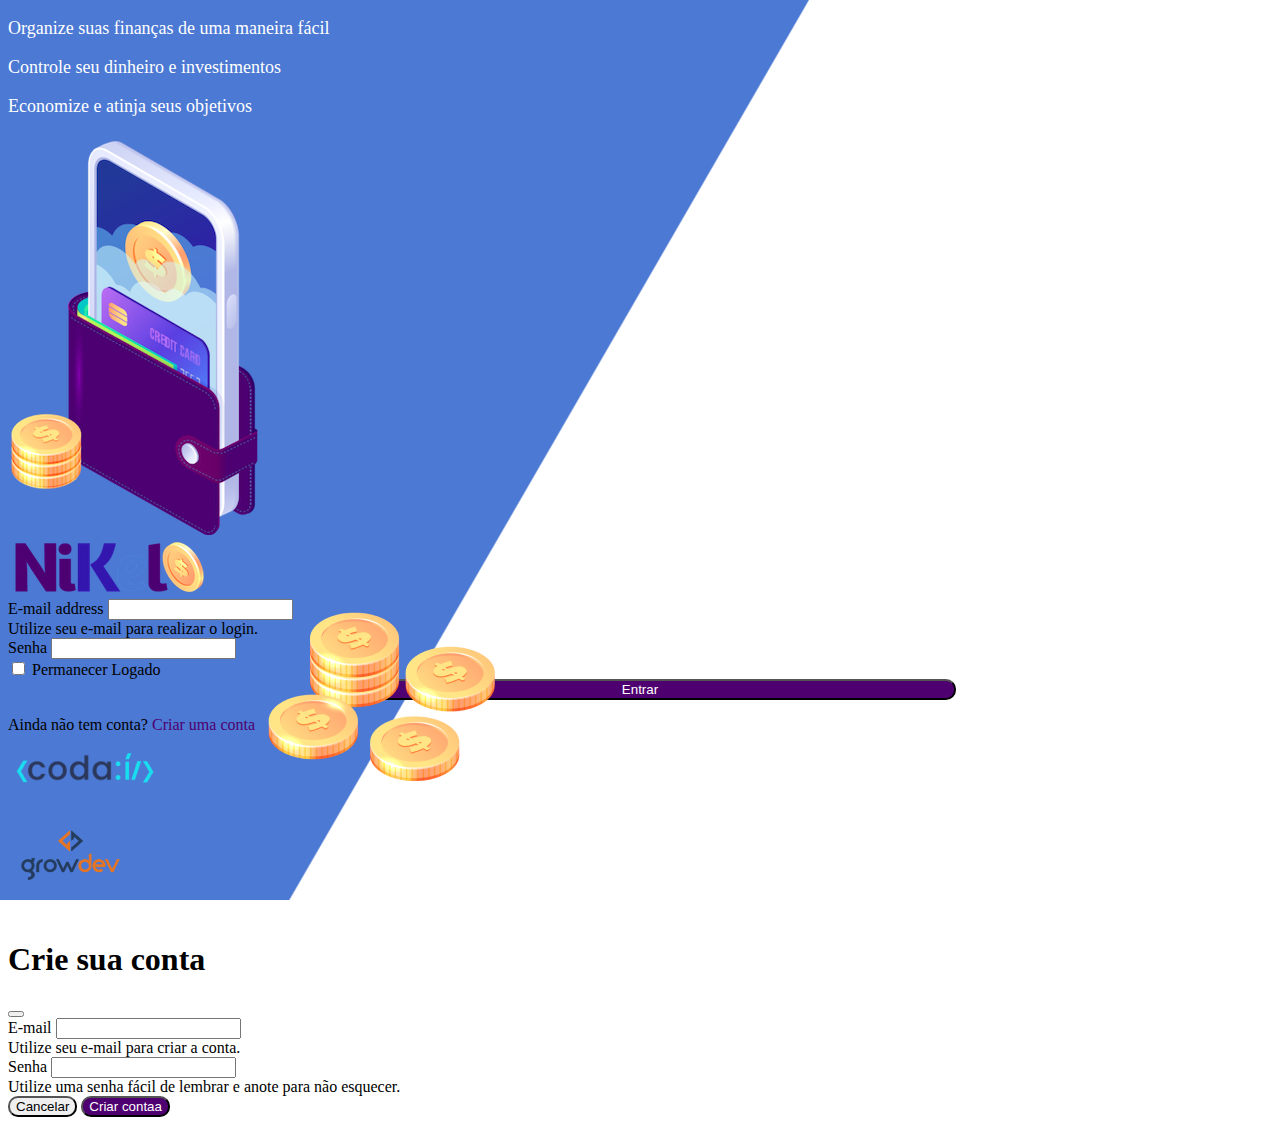
<file: public/index.html>
<!DOCTYPE html>
<html lang="pt">
<head>
    <meta charset="UTF-8">
    <meta name="viewport" content="width=device-width, initial-scale=1.0">
    <title>NIKEL</title>
    <link href="https://cdn.jsdelivr.net/npm/bootstrap@5.1.3/dist/css/bootstrap.min.css" rel="stylesheet" integrity="sha384-1BmE4kWBq78iYhFldvKuhfTAU6auU8tT94WrHftjDbrCEXSU1oBoqyl2QvZ6jIW3" crossorigin="anonymous">
    <link rel="stylesheet" href="./css/styles.css">    
</head>
<body id="login">
        <main>
                <div class="container-lg">
                    <div class="row" vh-100>
                        <div class="col d-flex justify-content-center my-5 flex-column">
                            <div class="text-login">
                                <p>Organize suas finanças de uma maneira fácil</p>
                                <p>Controle seu dinheiro e investimentos</p>
                                <p>Economize e atinja seus objetivos</p>
                            </div>
                            <div class="text-center">
                                <img src="./assets/images/pocket.png" alt="image pocket" class="img-fluid">
                                <img src="./assets/images/coins.png" alt="image coins" class="img-fluid d-none d-md-inline coins">
                            </div>
                        </div>
                        <div class="col d-flex justify-content-center my-5 flex-column">
                            <div class="container">
                                <div class="row">
                                    <div class="col">
                                        <div class="text-center mb-3">
                                            <img src="./assets/images/nikel-logo.png" alt="logo nikel" class="img-fluid">
                                        </div>
                                    </div>
                                </div>
                                <div class="row">
                                    <div class="col">
                                        <form id="login-form">
                                            <div class="mb-3">
                                            <label for="email-input" class="form-label">E-mail address</label>
                                            <input type="email" class="form-control" id="email-input" aria-describedby="emailHelp">
                                            <div id="emailHelp" class="form-text">Utilize seu e-mail para realizar o login.</div>
                                            </div>
                                            <div class="mb-3">
                                            <label for="password-input" class="form-label">Senha</label>
                                            <input type="password" class="form-control" id="password-input">
                                            </div>
                                            <div class="mb-3 form-check">
                                            <input type="checkbox" class="form-check-input" id="session-check">
                                            <label class="form-check-label" for="session-check">Permanecer Logado</label>
                                            </div>
                                            <button type="submit" class="btn button-login">Entrar</button>
                                        </form>
                                    </div>
                                </div>
                                <div class="row">
                                    <div class="col">
                                        <p id="link-conta" class="text-center mt-2 form-text" data-bs-toggle="modal" data-bs-target="#register-modal">Ainda não tem conta? <span 
                                        class="link-default"> Criar uma conta </span></p>
                                    </div>
                                </div>
                                <div class="row">
                                    <div class="col">
                                        <div class="text-center mt-5">
                                            <img src="./assets/images/codai-logo.png" alt="">
                                        </div>
                                    </div>
                                </div>
                                <div class="row">
                                    <div class="col">
                                        <div class="text-center">
                                            <img src="./assets/images/growdev-logo.png" alt="">
                                        </div>
                                    </div>
                                </div>
                            </div>
                        </div>
                    </div>
                </div>    
        <!-- Modal -->
            <div class="modal fade" id="register-modal" tabindex="-1" aria-labelledby="exampleModalLabel" aria-hidden="true">
                <div class="modal-dialog">
                    <div class="modal-content">
                        <div class="modal-header">
                            <h1 class="modal-title fs-5" id="exampleModalLabel">Crie sua conta</h1>
                            <button type="button" class="btn-close" data-bs-dismiss="modal" aria-label="Close"></button>
                        </div>
                        <form id="create-form">
                            <div class="modal-body">

                                <div class="mb-3">
                                    <label for="email-create-input" class="form-label">E-mail</label>
                                    <input type="email" class="form-control" id="email-create-input" aria-describedby="emailHelp" required>
                                    <div id="emailHelp" class="form-text">Utilize seu e-mail para criar a conta.</div>
                                </div>
                                <div class="mb-3">
                                    <label for="password-create-input" class="form-label">Senha</label>
                                    <input type="password" class="form-control" id="password-create-input" required>
                                    <div id="emailHelp" class="form-text">Utilize uma senha fácil de lembrar e anote para não esquecer.</div>
                                </div>
                            </div>            
                            </div>
                                <div class="modal-footer">
                                <button type="button" class="btn btn-secondary button-cancel" data-bs-dismiss="modal">Cancelar</button>
                                <button type="submit" class="btn button-default">Criar contaa</button>
                            </div>
                        </form>
                    </div>
                </div>
            </div>
        </main>
    <script src="https://cdn.jsdelivr.net/npm/@popperjs/core@2.11.8/dist/umd/popper.min.js" integrity="sha384-I7E8VVD/ismYTF4hNIPjVp/Zjvgyol6VFvRkX/vR+Vc4jQkC+hVqc2pM8ODewa9r" crossorigin="anonymous"></script>
    <script src="https://cdn.jsdelivr.net/npm/bootstrap@5.3.0/dist/js/bootstrap.min.js" integrity="sha384-fbbOQedDUMZZ5KreZpsbe1LCZPVmfTnH7ois6mU1QK+m14rQ1l2bGBq41eYeM/fS" crossorigin="anonymous"></script>
    <script src="./js/index.js"></script>
</body>

</html>
</file>
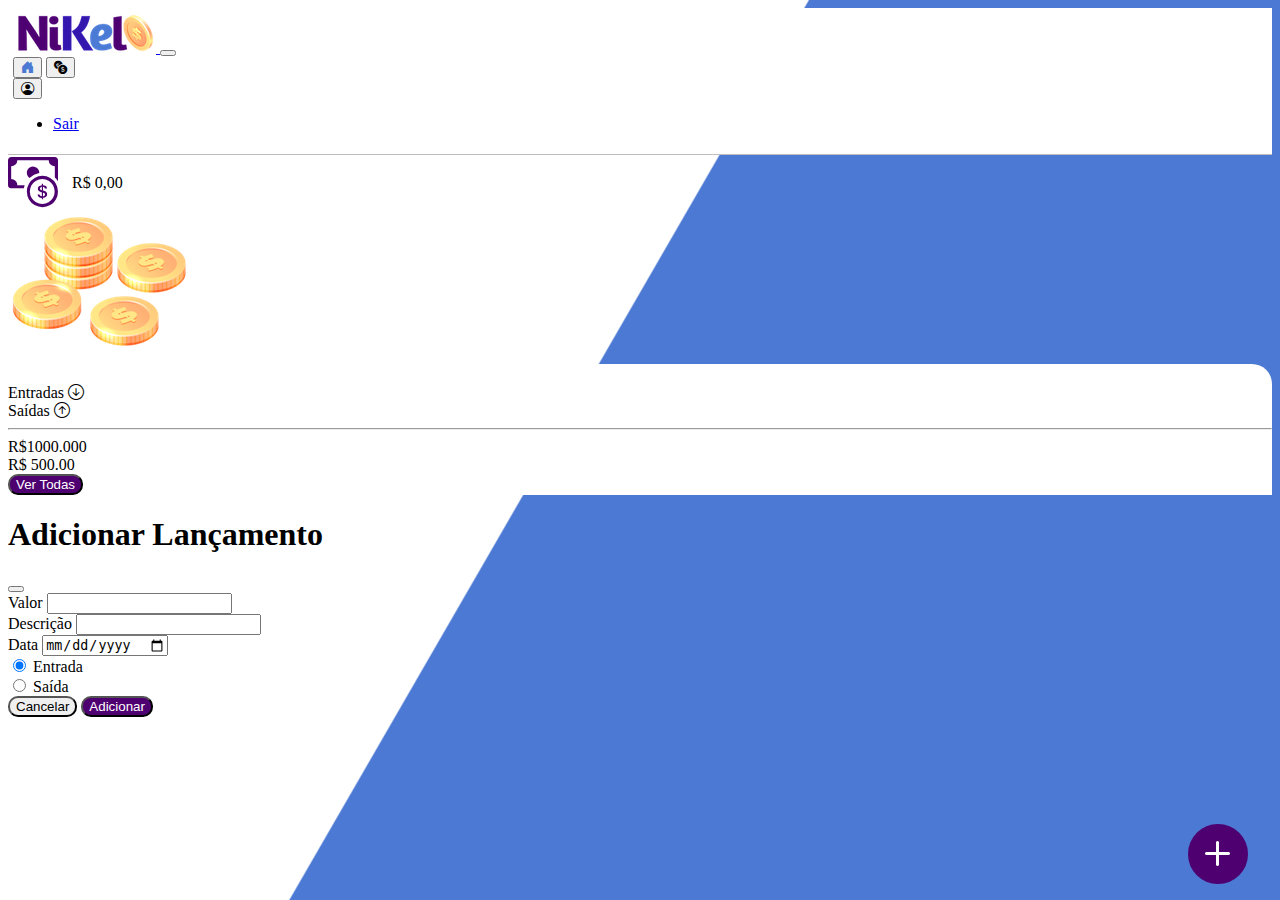
<file: public/home.html>
<!DOCTYPE html>
<html lang="pt">
<head>
    <meta charset="UTF-8">
    <meta name="viewport" content="width=device-width, initial-scale=1.0">
    <title>NIKEL-HOME</title>
    <link href="https://cdn.jsdelivr.net/npm/bootstrap@5.1.3/dist/css/bootstrap.min.css" rel="stylesheet" integrity="sha384-1BmE4kWBq78iYhFldvKuhfTAU6auU8tT94WrHftjDbrCEXSU1oBoqyl2QvZ6jIW3" crossorigin="anonymous">
    <link rel="stylesheet" href="./css/styles.css">    
    <link rel="stylesheet" href="https://cdn.jsdelivr.net/npm/bootstrap-icons@1.10.5/font/bootstrap-icons.css">
</head>
<body id="app">
    <header>
        <nav class="navbar navbar-expand navbar-light bg-white">
            <div class="container-fluid">
              <a class="navbar-brand" href="#">
                <img src="./assets/images/nikel-small-logo.png" alt="nikel logo" class="img-fluid">
              </a>
              <button class="navbar-toggler" type="button" data-bs-toggle="collapse" data-bs-target="#navbarSupportedContent" aria-controls="navbarSupportedContent" aria-expanded="false" aria-label="Toggle navigation">
                <span class="navbar-toggler-icon"></span>
              </button>
              <div class="collapse navbar-collapse justify-content-end" id="navbarSupportedContent">
                
                <div class="d-flex">
                  <a href="home.html"><button class="btn" type="button"><i class="bi bi-house-door-fill fs-4 color-secondary"></i></button></a>
                  <a href="transactions.html"><button class="btn" type="button"><i class="bi bi-currency-exchange fs-4"></i></button></a>
                  <div class="dropdown">
                    <button class="btn btn-secondary dropdown-toggle" type="button" data-bs-toggle="dropdown" aria-expanded="false">
                    
                      <i class="bi bi-person-circle fs-4"></i>
                    </button>
                    <ul class="dropdown-menu">
                      <li><a class="dropdown-item" href="#">Sair</a></li>
                    </ul>
                  </div>
                </div>   
                
              </div>
            </div>
          </nav>
    </header>
    <main>
        <div class="container-lg">
            <div class="row">
                <div class="col d-flex justify-content-start align-items-center">
                  <i class="bi bi-cash-coin color-primary icon-detail"></i>
                  <span class="fs-2">R$ 0,00</span>
                </div>
                <div class="col d-flex mt-4 justify-content-end">
                  <div class="text-center">
                    <img src="./assets/images/coins-small.png" alt="image coins">
                  </div>
                </div>
            </div>
            <div class="row">
              <div class="col-12 info shadow-lg">
                <div class="container">
                  <div class="row">
                    <div class="col-6">
                      <span class="fs-4">Entradas <i class="bi bi-arrow-down-circle fs-2 align-middle"></i></span>
                    </div>
                    <div class="col-6">
                      <span class="fs-4">Saídas <i class="bi bi-arrow-up-circle fs-2 align-middle"></i></span>
                    </div>
                    <div class="col-12 my-2">
                      <hr>

                    </div>
                  </div>
                    <div class="row">
                      <div class="col-6">
                        <div class="container">
                          <div class="row">
                            <div class="col">
                              R$1000.000
                            </div>
                          </div>
                        </div>
                      </div>
                      <div class="col-6">
                        <div class="container">
                          <div class="row">
                            <div class="col">
                              R$ 500.00
                            </div>
                          </div>
                        </div>
                      </div>
                      <div class="col-12">
                        <button type="button" class="btn button-default">Ver Todas</button>
                      </div>
                    </div>
                </div>
              </div>
            </div>
            <button class="btn button-float" data-bs-toggle="modal" data-bs-target="#transaction-modal"><i class="bi bi-plus"></i></button>
        </div>
         <!-- Modal -->
  <div class="modal fade" id="transaction-modal" tabindex="-1" aria-labelledby="exampleModalLabel" aria-hidden="true">
    <div class="modal-dialog">
      <div class="modal-content">
        <div class="modal-header">
          <h1 class="modal-title fs-5" id="exampleModalLabel">Adicionar Lançamento</h1>
          <button type="button" class="btn-close" data-bs-dismiss="modal" aria-label="Close"></button>
        </div>
        <form id="transaction-form">
        <div class="modal-body">
                <div class="mb-3">
                  <label for="value-input" class="form-label">Valor</label>
                  <input type="number" class="form-control" id="value-input" aria-describedby="emailHelp">
                <div class="mb-3">
                  <label for="description-input" class="form-label">Descrição</label>
                  <input type="text" class="form-control" id="description-input">
                </div>
                <div class="mb-3">
                  <label for="date-input" class="form-label">Data</label>
                  <input type="date" class="form-control" id="date-input">
                </div>
                <div class="mb3">
                  <div class="form-check form-check-inline">
                    <input class="form-check-input" type="radio" name="type-input" id="inlineRadio1" value="1" checked>
                    <label class="form-check-label" for="inlineRadio1">Entrada</label>
                  </div>
                  <div class="form-check form-check-inline">
                    <input class="form-check-input" type="radio" name="type-input" id="inlineRadio2" value="2">
                    <label class="form-check-label" for="inlineRadio2">Saída</label>
                  </div>
                </div>             
        </div>
        <div class="modal-footer">
          <button type="button" class="btn btn-secondary button-cancel" data-bs-dismiss="modal">Cancelar</button>
          <button type="submit" class="btn button-default">Adicionar</button>
        </div>
        </form>
      </div>
    </div>
  </div>
    </main>
    <script src="https://cdn.jsdelivr.net/npm/@popperjs/core@2.11.8/dist/umd/popper.min.js" integrity="sha384-I7E8VVD/ismYTF4hNIPjVp/Zjvgyol6VFvRkX/vR+Vc4jQkC+hVqc2pM8ODewa9r" crossorigin="anonymous"></script>
<script src="https://cdn.jsdelivr.net/npm/bootstrap@5.3.0/dist/js/bootstrap.min.js" integrity="sha384-fbbOQedDUMZZ5KreZpsbe1LCZPVmfTnH7ois6mU1QK+m14rQ1l2bGBq41eYeM/fS" crossorigin="anonymous"></script>
</body>
</html>
</file>
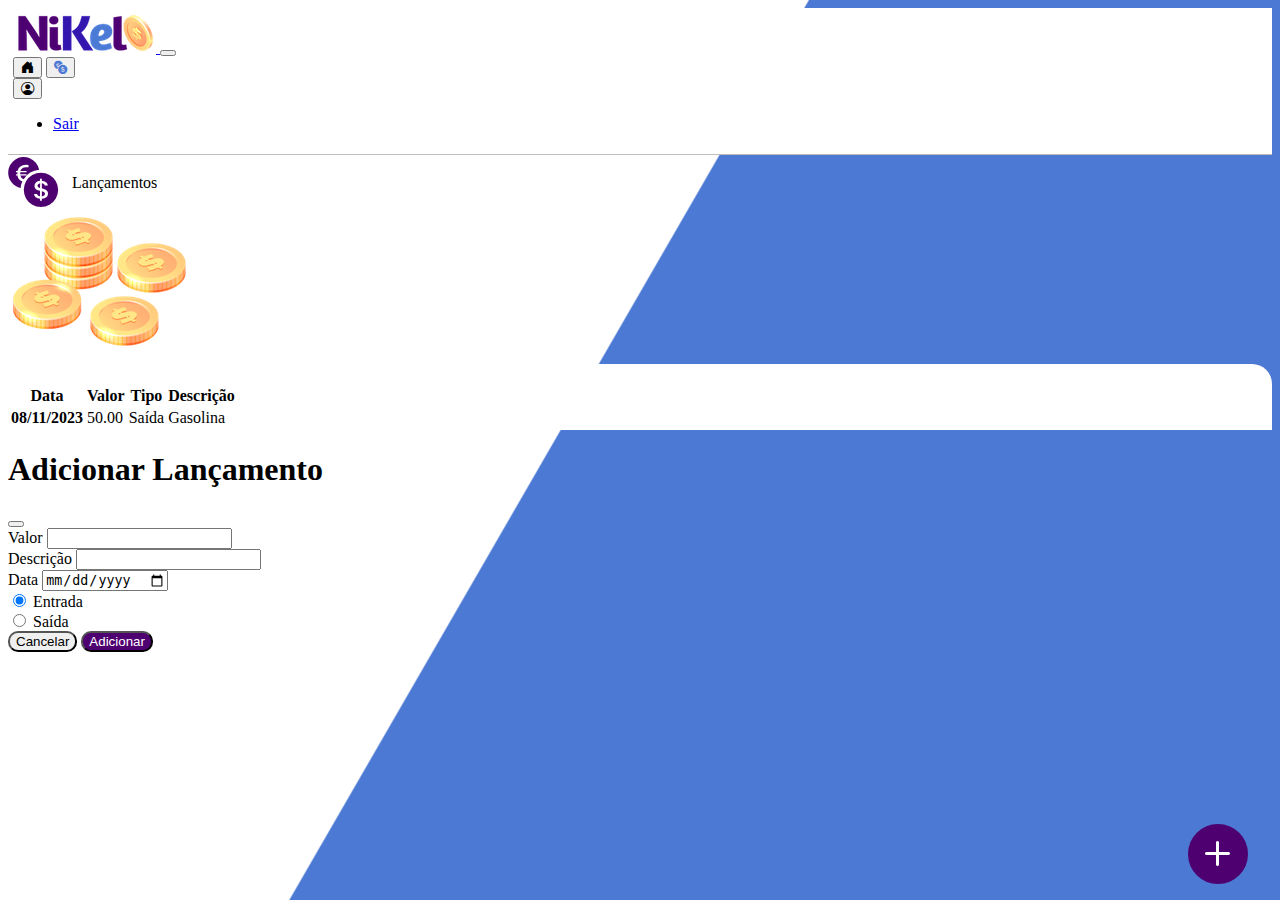
<file: public/transactions.html>
<!DOCTYPE html>
<html lang="pt">
<head>
    <meta charset="UTF-8">
    <meta name="viewport" content="width=device-width, initial-scale=1.0">
    <title>NIKEL-Lançamentos</title>
    <link href="https://cdn.jsdelivr.net/npm/bootstrap@5.1.3/dist/css/bootstrap.min.css" rel="stylesheet" integrity="sha384-1BmE4kWBq78iYhFldvKuhfTAU6auU8tT94WrHftjDbrCEXSU1oBoqyl2QvZ6jIW3" crossorigin="anonymous">
    <link rel="stylesheet" href="./css/styles.css">    
    <link rel="stylesheet" href="https://cdn.jsdelivr.net/npm/bootstrap-icons@1.10.5/font/bootstrap-icons.css">
</head>
<body id="app">
    <header>
        <nav class="navbar navbar-expand navbar-light bg-white">
            <div class="container-fluid">
              <a class="navbar-brand" href="#">
                <img src="./assets/images/nikel-small-logo.png" alt="nikel logo" class="img-fluid">
              </a>
              <button class="navbar-toggler" type="button" data-bs-toggle="collapse" data-bs-target="#navbarSupportedContent" aria-controls="navbarSupportedContent" aria-expanded="false" aria-label="Toggle navigation">
                <span class="navbar-toggler-icon"></span>
              </button>
              <div class="collapse navbar-collapse justify-content-end" id="navbarSupportedContent">
                
                <div class="d-flex">
                  <a href="home.html"><button class="btn" type="button"><i class="bi bi-house-door-fill fs-4 "></i></button></a>
                  <a href="transactions.html"><button class="btn" type="button"><i class="bi bi-currency-exchange fs-4 color-secondary"></i></button></a>
                  <div class="dropdown">
                    <button class="btn btn-secondary dropdown-toggle" type="button" data-bs-toggle="dropdown" aria-expanded="false">
                    
                      <i class="bi bi-person-circle fs-4"></i>
                    </button>
                    <ul class="dropdown-menu">
                      <li><a class="dropdown-item" href="#">Sair</a></li>
                    </ul>
                  </div>
                </div>   
                
              </div>
            </div>
          </nav>
    </header>
    <main>
        <div class="container-lg">
            <div class="row">
                <div class="col d-flex justify-content-start align-items-center">
                  <i class="bi bi-currency-exchange color-primary icon-detail"></i>
                  <span class="fs-2">Lançamentos</span>
                </div>
                <div class="col d-flex mt-4 justify-content-end">
                  <div class="text-center">
                    <img src="./assets/images/coins-small.png" alt="image coins">
                  </div>
                </div>
            </div>
            <div class="row">
              <div class="col-12 info shadow-lg">
                <div class="container">
                  <div class="row">
                    <div class="col">
                      <table class="table">
                        <thead>
                          <tr>
                            <th scope="col">Data</th>
                            <th scope="col">Valor</th>
                            <th scope="col">Tipo</th>
                            <th scope="col">Descrição</th>
                          </tr>
                        </thead>
                        <tbody>
                          <tr>
                            <th scope="row">08/11/2023</th>
                            <td>50.00</td>
                            <td>Saída</td>
                            <td>Gasolina</td>
                          </tr>
                        </tbody>
                      </table>
                    </div>
                     
                  </div>
                    
                </div>
              </div>
            </div>
            <button class="btn button-float" data-bs-toggle="modal" data-bs-target="#transaction-modal"><i class="bi bi-plus"></i></button>

        </div>
                 <!-- Modal -->
  <div class="modal fade" id="transaction-modal" tabindex="-1" aria-labelledby="exampleModalLabel" aria-hidden="true">
    <div class="modal-dialog">
      <div class="modal-content">
        <div class="modal-header">
          <h1 class="modal-title fs-5" id="exampleModalLabel">Adicionar Lançamento</h1>
          <button type="button" class="btn-close" data-bs-dismiss="modal" aria-label="Close"></button>
        </div>
        <form id="transaction-form">
        <div class="modal-body">
                <div class="mb-3">
                  <label for="value-input" class="form-label">Valor</label>
                  <input type="number" class="form-control" id="value-input" aria-describedby="emailHelp">
                <div class="mb-3">
                  <label for="description-input" class="form-label">Descrição</label>
                  <input type="text" class="form-control" id="description-input">
                </div>
                <div class="mb-3">
                  <label for="date-input" class="form-label">Data</label>
                  <input type="date" class="form-control" id="date-input">
                </div>
                <div class="mb3">
                  <div class="form-check form-check-inline">
                    <input class="form-check-input" type="radio" name="type-input" id="inlineRadio1" value="1" checked>
                    <label class="form-check-label" for="inlineRadio1">Entrada</label>
                  </div>
                  <div class="form-check form-check-inline">
                    <input class="form-check-input" type="radio" name="type-input" id="inlineRadio2" value="2">
                    <label class="form-check-label" for="inlineRadio2">Saída</label>
                  </div>
                </div>             
        </div>
        <div class="modal-footer">
          <button type="button" class="btn btn-secondary button-cancel" data-bs-dismiss="modal">Cancelar</button>
          <button type="submit" class="btn button-default">Adicionar</button>
        </div>
        </form>
      </div>
    </div>
  </div>
    </main>
    <script src="https://cdn.jsdelivr.net/npm/@popperjs/core@2.11.8/dist/umd/popper.min.js" integrity="sha384-I7E8VVD/ismYTF4hNIPjVp/Zjvgyol6VFvRkX/vR+Vc4jQkC+hVqc2pM8ODewa9r" crossorigin="anonymous"></script>
<script src="https://cdn.jsdelivr.net/npm/bootstrap@5.3.0/dist/js/bootstrap.min.js" integrity="sha384-fbbOQedDUMZZ5KreZpsbe1LCZPVmfTnH7ois6mU1QK+m14rQ1l2bGBq41eYeM/fS" crossorigin="anonymous"></script>
</body>
</html>
</file>
<file: public/css/styles.css>
#login{
    background: linear-gradient(120deg, #4c79d3 44.9%, #ffffff 45%) no-repeat fixed;
}
#app{
    background: linear-gradient(120deg, #ffffff 44.9%, #4c79d3 45%) no-repeat fixed;
}

header{
    border-bottom: 1px solid #bebcbc;
    padding: 5px;
    background-color: #ffffff;
}

.color-primary{
    color: #4e0070;
}

.color-secondary{
    color: #4c79d3;
}

.text-login{
    color: #ffffff;
    font-size: 18px;
    font-weight: 500;
}
.coins{
    position: absolute;
    bottom: 100px;
}
.button-login{
    border-radius: 10px;
    background-color: #4e0070;
    color: #ffffff;
    width: 50%;
    margin: 0 25%;
}
.button-login:hover, {
    background-color: #4c79d3;
    color: #ffffff;
}

.button-default:hover {
    background-color: #4c79d3;
    color: #ffffff;
}


.link-default{
    color: #4e0070;
    cursor: pointer;
}
.link-default:hover{
    color: #4c79d3;
} 

.icon-detail{
    font-size: 50px;
    margin-right: 10px;
    vertical-align: middle;
}
.info{
    background-color: #ffffff;
    border-radius: 20px 20px 0px 0px;
    padding: 20px 0px 0px 0px;
}

.button-default{
    border-radius: 10px;
    background-color: #4e0070;
    color: #ffffff;
}

.button-cancel{
    border-radius: 10px;
}

.button-float{
    border-radius: 100%;
    height: 60px;
    width: 60px;
    position: fixed;
    padding: 0 !important;
    bottom: 1rem;
    right: 2rem;
    font-size: 50px;
    background-color: #4e0070;
    color: #ffffff;
    border: 2px solid #4e0070;
}

.button-float:hover{
    border: 2px solid #4c79d3;
    background-color: #ffffff;
    color: #4c79d3;
}
</file>
